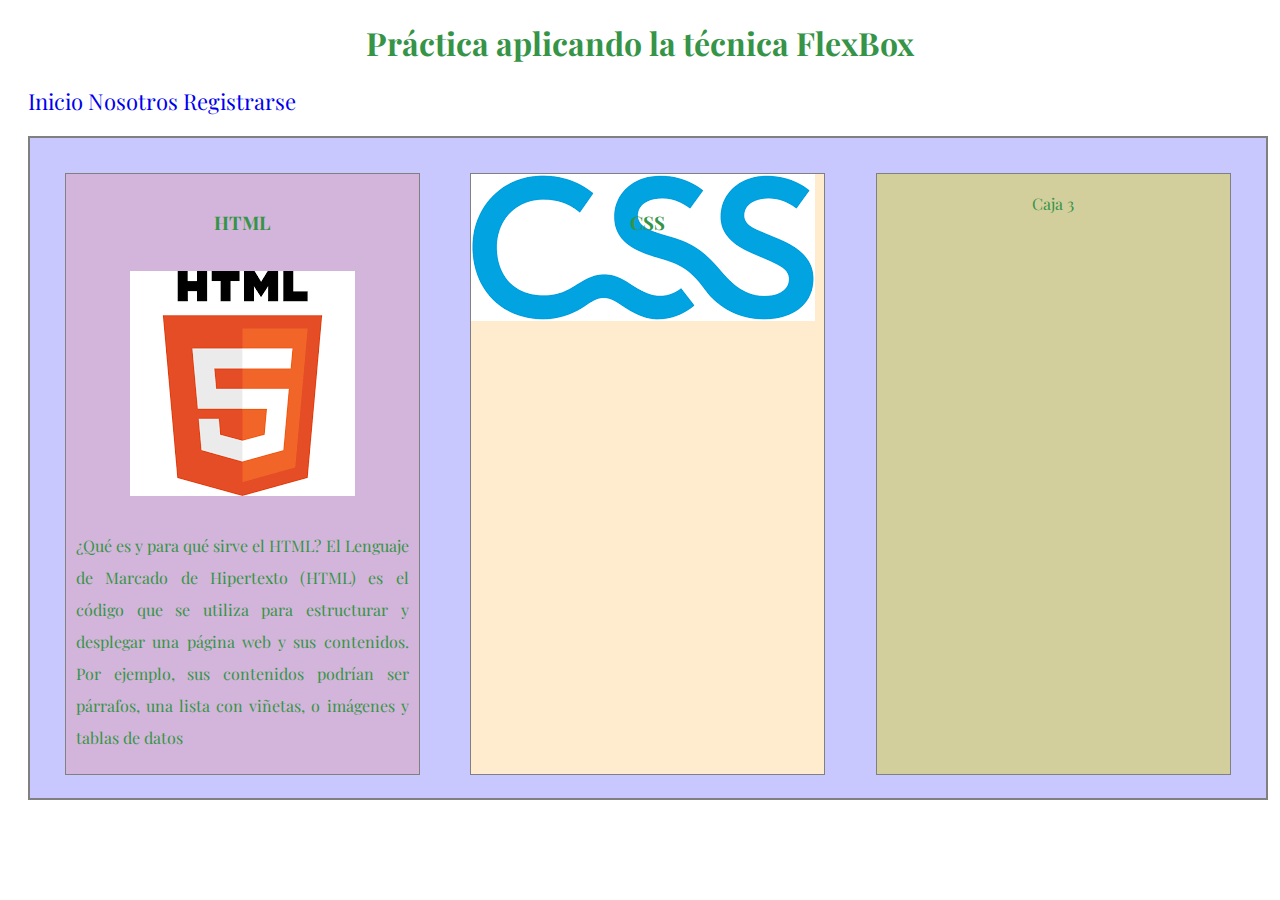
<file: index.html>
<!DOCTYPE html>
<html lang="es">
<head>
    <meta charset="UTF-8">
    <meta name="viewport" content="width=device-width, initial-scale=1.0">
    <link rel="preconnect" href="https://fonts.googleapis.com">
    <link rel="preconnect" href="https://fonts.gstatic.com" crossorigin>
    <link href="https://fonts.googleapis.com/css2?family=Belanosima&family=Lexend+Peta:wght@500&family=Noto+Sans+JP:wght@200&family=Playfair+Display:ital,wght@0,400;1,700&display=swap" rel="stylesheet"> 
    <!-- ES NECESARIO LINKEAR LA HOJA DE ESTILOS -->
    <link rel="stylesheet" href="css/estilos.css">
    <title>FlexBox</title>
</head>
<body>
    <h1 style="text-align: center;" class="titulo-1">Práctica aplicando la técnica FlexBox</h1>
    <nav class="nav-bar">
        <a href="#" class="nav">Inicio</a>
        <a href="#" class="nav">Nosotros</a>
        <a href="#" class="nav">Registrarse</a>
    </nav>
    <section class="flex-container">
        <div class="caja caja1">
            <h3>HTML</h3>
            <a href="https://www.w3schools.com/html/default.asp" target="_blank"><img src="imagenes/html.png" alt="html"></a>
            <p class="parrafo">¿Qué es y para qué sirve el HTML?
                El Lenguaje de Marcado de Hipertexto (HTML) es el código que se utiliza para estructurar y desplegar una página web y sus contenidos. Por ejemplo, sus contenidos podrían ser párrafos, una lista con viñetas, o imágenes y tablas de datos
            <p>
           
        </div>
        <div class="caja caja2">
            <h3>CSS</h3>

        </div>
        <div class="caja caja3">
            Caja 3
        </div>
       
    </section>
</body>
</html>
</file>
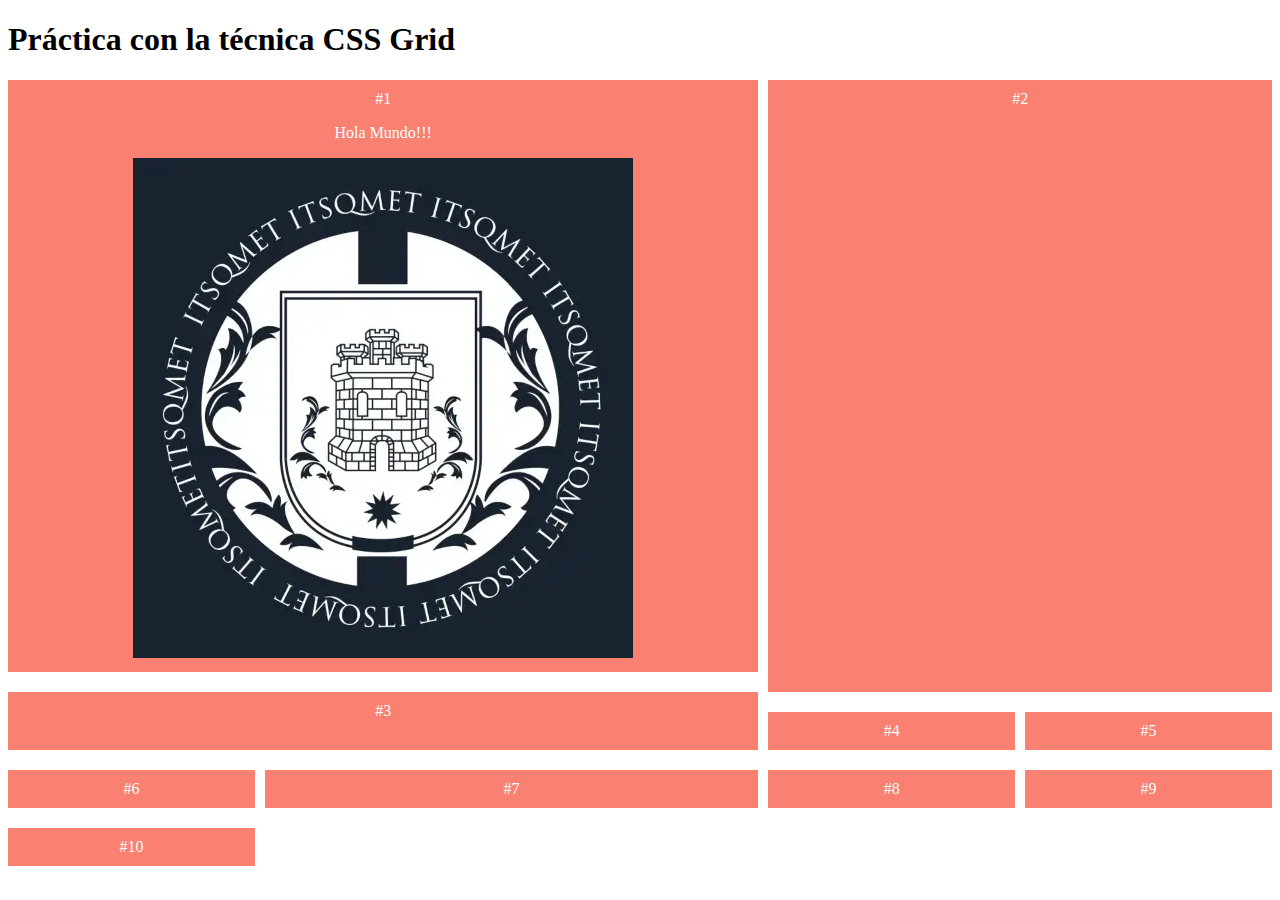
<file: grid.html>
<!DOCTYPE html>
<html lang="en">
<head>
    <meta charset="UTF-8">
    <meta name="viewport" content="width=device-width, initial-scale=1.0">
    <link rel="stylesheet" href="css/grid.css">
    <title>CSS Grid</title>
</head>
<body>
    <h1>Práctica con la técnica CSS Grid</h1>
    <div class="container">
        <div class="caja caja1">#1
            <p>Hola Mundo!!!</p>
            <img src="imagenes/sello.webp" alt="">
        </div>
        <div class="caja caja2">#2</div>
        <div class="caja caja3">#3</div>
        <div class="caja">#4</div>
        <div class="caja">#5</div>
        <div class="caja">#6</div>
        <div class="caja">#7</div>
        <div class="caja">#8</div>
        <div class="caja">#9</div>
        <div class="caja">#10</div>
    </div>
</body>
</html>
</file>
<file: css/estilos.css>
/* DECLARAR VARIABLES */
:root{
    --titulo:rgb(53, 148, 71);
}

body{
    font-family: 'Playfair Display', serif;
}
.titulo-1{
    color: var(--titulo);
}

.caja{
    border: 1px solid gray;
    background-color:blanchedalmond;
    color:var(--titulo);
    width: 30%;
    height: 600px;
    text-align: center;
    margin: 5px;
    line-height: 60px;
}

.flex-container{
    display:flex;
    border: 2px solid gray;
    background-color: rgba(0, 0, 255, 0.214);
    padding: 30px;
    /* flex-direction:row;
    flex-wrap: wrap; */
    flex-grow: row wrap;
    width: 93%;
    margin: 20px;
    justify-content:space-between;
    height: 600px;
    /* align-items:flex-start; */
}

.caja1{
    background-color: rgba(255, 99, 71, 0.2);
    order:1;
}

.caja2{
    background-image: url(/imagenes/css.png);
    background-repeat: no-repeat;
    align: center;
    order:1;
}

.caja3{
    background-color: rgba(224, 217, 9, 0.4);
    order:3;
}
.nav-bar{
    margin: 20px;
    font-size: 22px;

}
.nav{
    text-decoration: none;
    
}
.parrafo{
    line-height: 2em;
    text-align: justify;
    margin: 10px;
}
</file>
<file: css/grid.css>
.container{
    height: 90%;
    display:grid;
    grid-template-columns: 1fr 2fr 1fr 1fr;
    column-gap: 10px;
    row-gap: 20px;

}

.caja{
    background-color: salmon;
    color: azure;
    padding: 10px;
    text-align: center;
}

.caja1{
    grid-column: 1/3;
    grid-row: 1/3;
}

.caja2{
    grid-column: 3/5;
    grid-row: 1/4;
}

.caja3{
    grid-column: 1/3;
    grid-row: 3/5;
}
</file>
